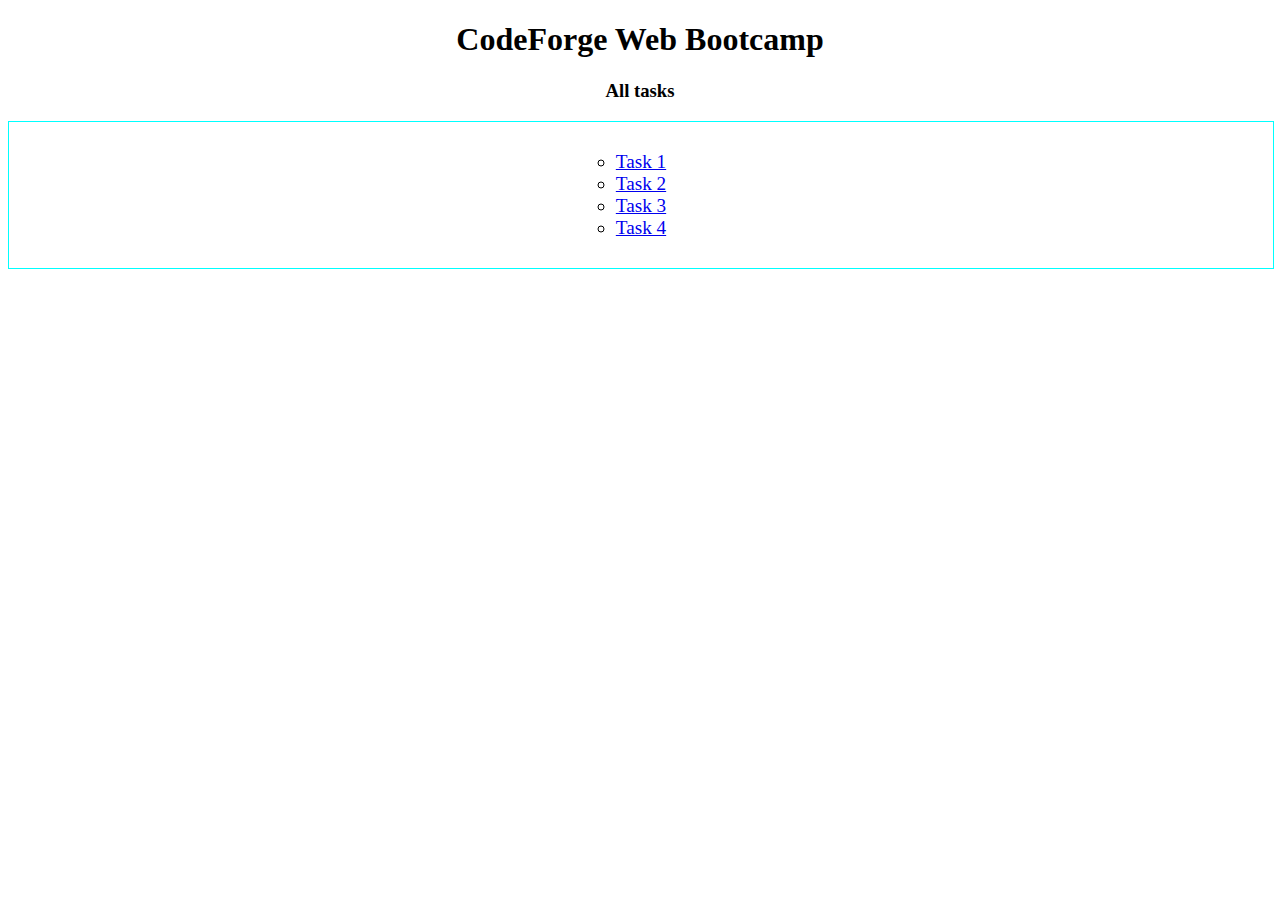
<file: index.html>
<!DOCTYPE html>
<html lang="en">
<head>
    <meta charset="UTF-8">
    <meta http-equiv="X-UA-Compatible" content="IE=edge">
    <meta name="viewport" content="width=device-width, initial-scale=1.0">
    <title>CodeForge</title>
    <link rel="stylesheet" href="style.css">
</head>
<body>
  <h1>CodeForge Web Bootcamp</h1>
  <h3>All tasks</h3>
  <div class="circle">
      <ul type="circle">
          <li><a href="https://sree077.github.io/CodeForge/task1/">Task 1</a></li>
          <li><a href="https://sree077.github.io/CodeForge/task2/">Task 2</a></li>
          <li><a href="https://sree077.github.io/CodeForge/task3/">Task 3</a></li>
          <li><a href="https://sree077.github.io/CodeForge/task4/">Task 4</a></li>
        </ul> 
  </div>
    </body>
</html>
</file>
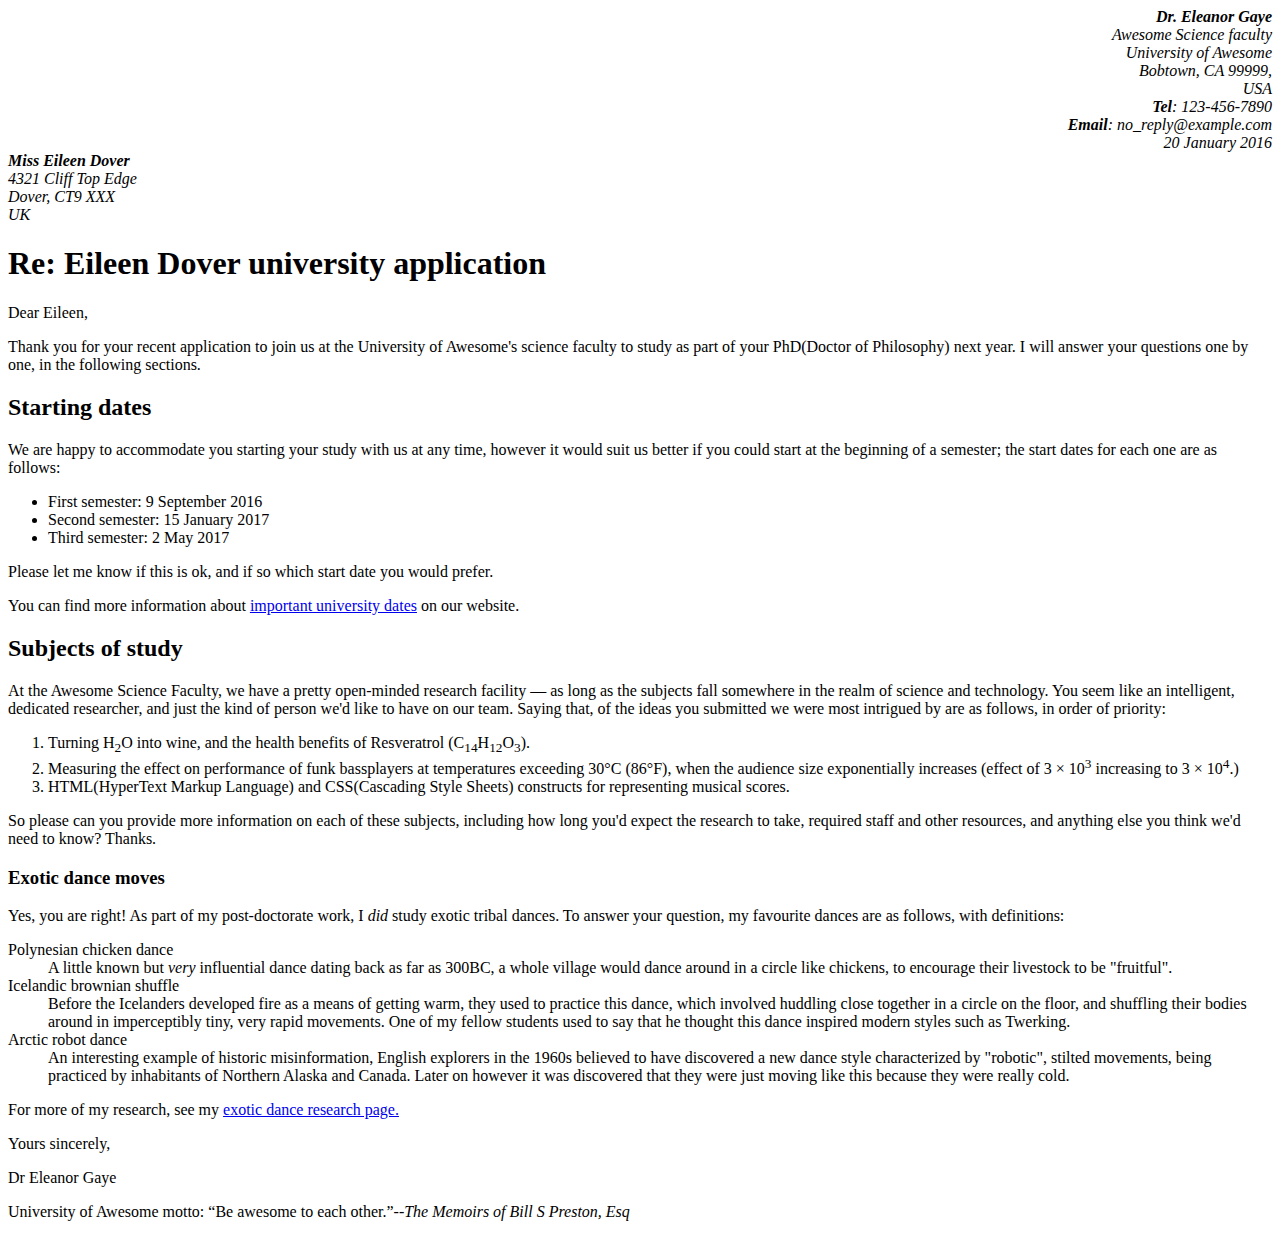
<file: task1/index.html>
<!DOCTYPE html>
<html lang="en">
<head>
    <meta charset="UTF-8">
    <meta http-equiv="X-UA-Compatible" content="IE=edge">
    <meta name="viewport" content="width=device-width, initial-scale=1.0">
    <title>Document</title>
</head>
<body>
<address align="right">
<strong>
  <em>Dr. Eleanor Gaye
  </strong><br>
Awesome Science faculty<br>
University of Awesome<br>
Bobtown, CA 99999,<br>
USA<br>
<strong>Tel</strong>: 123-456-7890<br>
<strong>Email</strong>: no_reply@example.com<br>

<time class="sender-column" datetime="2016-01-20">20 January 2016</time>
</em></address>
<address>
<em><strong>Miss Eileen Dover</strong><br>
4321 Cliff Top Edge<br>
Dover, CT9 XXX<br>
UK</em>
</address>

<h1>Re: Eileen Dover university application</h1>

<p>Dear Eileen,</p>

<p>Thank you for your recent application to join us at the University of Awesome&apos;s science faculty to study as part of your <abbr>PhD</abbr>(Doctor of Philosophy) next year. I will answer your questions one by one, in the following sections.</p>

<h2>Starting dates</h2>

<p>We are happy to accommodate you starting your study with us at any time, however it would suit us better if you could start at the beginning of a semester; the start dates for each one are as follows:</p>
<ul>
<li>First semester: <time datetime="2016-09-09">9 September 2016</time></li>
<li>Second semester:<time datetime="2017-01-15"> 15 January 2017</time></li>
<li>Third semester: <time datetime="2017-05-02">2 May 2017</time></li>
</ul>
<p>Please let me know if this is ok, and if so which start date you would prefer.</p>

<p>You can find more information about <a href="http://example.com" title="university dates">important university dates</a> on our website.</p>

<h2>Subjects of study</h2>
<p>At the Awesome Science Faculty, we have a pretty open-minded research facility — as long as the subjects fall somewhere in the realm of science and technology. You seem like an intelligent, dedicated researcher, and just the kind of person we&apos;d like to have on our team. Saying that, of the ideas you submitted we were most intrigued by are as follows, in order of priority:</p>
<ol>
<li>Turning H<sub>2</sub>O into wine, and the health benefits of Resveratrol (C<sub>14</sub>H<sub>12</sub>O<sub>3</sub>).</li>
<li>Measuring the effect on performance of funk bassplayers at temperatures exceeding 30°C (86°F), when the audience size exponentially increases (effect of 3 × 10<sup>3</sup> increasing to 3 × 10<sup>4</sup>.)</li>
<li><abbr>HTML</abbr>(HyperText Markup Language) and <abbr>CSS</abbr>(Cascading Style Sheets) constructs for representing musical scores.</li>
</ol>
<p>So please can you provide more information on each of these subjects, including how long you'd expect the research to take, required staff and other resources, and anything else you think we'd need to know? Thanks.</p>

<h3>Exotic dance moves</h3>

<p>Yes, you are right! As part of my post-doctorate work, I <em>did</em> study exotic tribal dances. To answer your question, my favourite dances are as follows, with definitions:</p>

<dl>
<dt>Polynesian chicken dance</dt>
<dd>A little known but <em>very</em> influential dance dating back as far as <abbr>300BC</abbr>, a whole village would dance around in a circle like chickens, to encourage their livestock to be &quot;fruitful&quot;.</dd>
<dt>Icelandic brownian shuffle</dt>
<dd>Before the Icelanders developed fire as a means of getting warm, they used to practice this dance, which involved huddling close together in a circle on the floor, and shuffling their bodies around in imperceptibly tiny, very rapid movements. One of my fellow students used to say that he thought this dance inspired modern styles such as Twerking.</dd>
<dt>Arctic robot dance</dt>
<dd>An interesting example of historic misinformation, English explorers in the 1960s believed to have discovered a new dance style characterized by &quot;robotic&quot;, stilted movements, being practiced by inhabitants of Northern Alaska and Canada. Later on however it was discovered that they were just moving like this because they were really cold.</dd>
</dl>
<p>For more of my research, see my <a href="http://example.com" title="my research">exotic dance research page.</a></p>

<p>Yours sincerely,</p>
<p>Dr Eleanor Gaye</p>
<p>University of Awesome motto: <q>Be awesome to each other.</q><cite>--The Memoirs of Bill S Preston, Esq</cite>
</body>
</html>
</file>
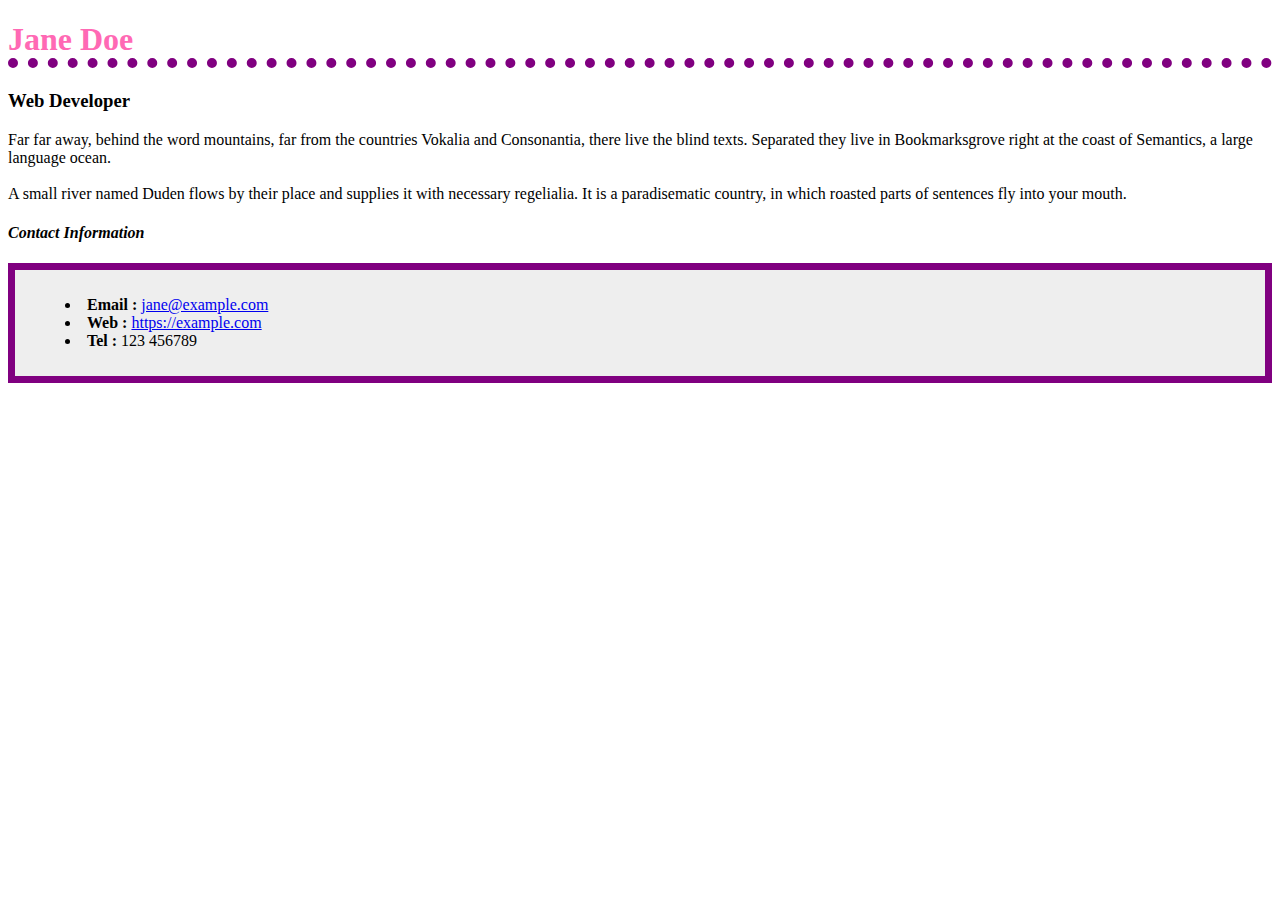
<file: task2/index.html>
<!DOCTYPE html>
<html lang="en">
<head>
  <meta charset="UTF-8" />
  <meta name="viewport" content="width=device-width" />
  <title>formatting a biography</title>
  <style>
      h1 {
    color: hotpink;
    border-bottom: 10px dotted purple;
}

h2 {
    font-style: italic;
}

.contact {
    background-color: #eeeeee;
    border: 7.5px solid purple;
    padding: 10px;
    list-style-position:inside ;
}

.contact a:hover {
    color: green;
}

    </style>
</head>
<body>
  <h1>Jane Doe</h1>
  <h3>Web Developer</h3>
  <div class="Details">
    <p>Far far away, behind the word mountains, far from the countries Vokalia and Consonantia, there live the blind texts. Separated they live in Bookmarksgrove right at the coast of Semantics, a large language ocean.
    <br>
      <br>
      A small river named Duden flows by their place and supplies it with necessary regelialia. It is a paradisematic country, in which roasted parts of sentences fly into your mouth.</p>
  </div>
      <h4>
        <i>Contact Information</i>
      </h4>
      <div class="contact ">
        <ul>
        <li><strong>Email : </strong><a href="jane@example.com">jane@example.com</a></li>
         <li><strong>Web  : </strong><a href="https://example.com">https://example.com</a></li>
        <li><strong>Tel   : </strong>123 456789</li>
      </ul>
      </div>
</body>
</html>
</file>
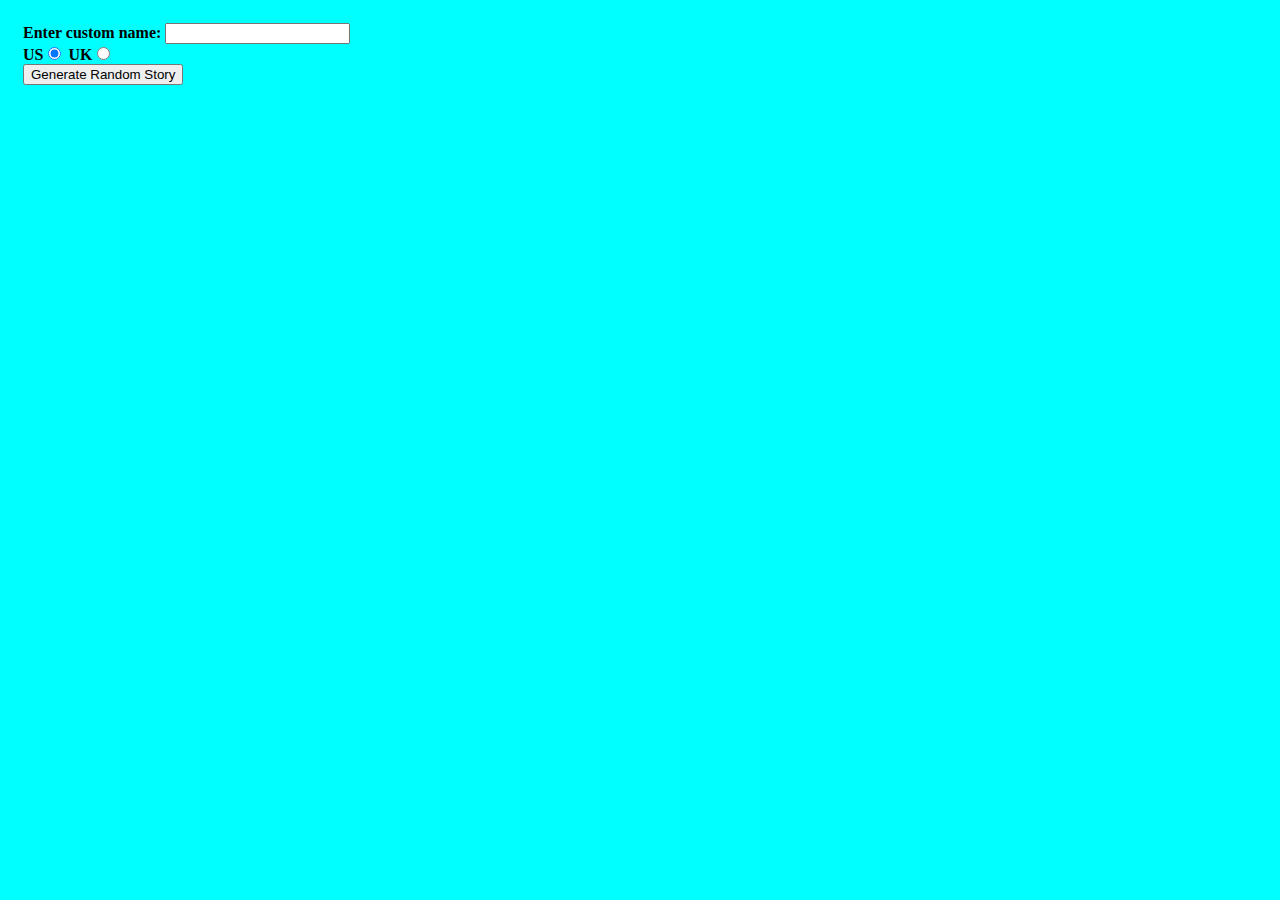
<file: task3/index.html>
<!DOCTYPE html>
<html lang="en-us">
  <head>
    <meta charset="utf-8">
    <meta http-equiv="X-UA-Compatible" content="IE=edge,chrome=1">
    <meta name="viewport" content="width=device-width">
    <title>Silly Story Generator</title>
    <style>

   body{
    padding: 15px;
    background-color: cyan;
}
label{
    font-weight: bold;
}
.name{
    padding: 15px;
}
.choose{
    padding: 15px;
}
.button{
    padding-left: 15px;
}
p{
    background-color: burlywood;
    padding-left: 15px;
}

    </style>
  </head>
  <body>
    <div>
      <label for="customname">Enter custom name:</label>
      <input id="customname" type="text" placeholder="">
    </div>
    <div>
      <label for="us">US</label><input id="us" type="radio" name="ukus" value="us" checked>
      <label for="uk">UK</label><input id="uk" type="radio" name="ukus" value="uk">
    </div>
    <div>
      <button class="randomize">Generate Random Story</button>
    </div>
    <p class="story"></p>
  </body>
  <script src="main.js"></script>
</html>
</file>
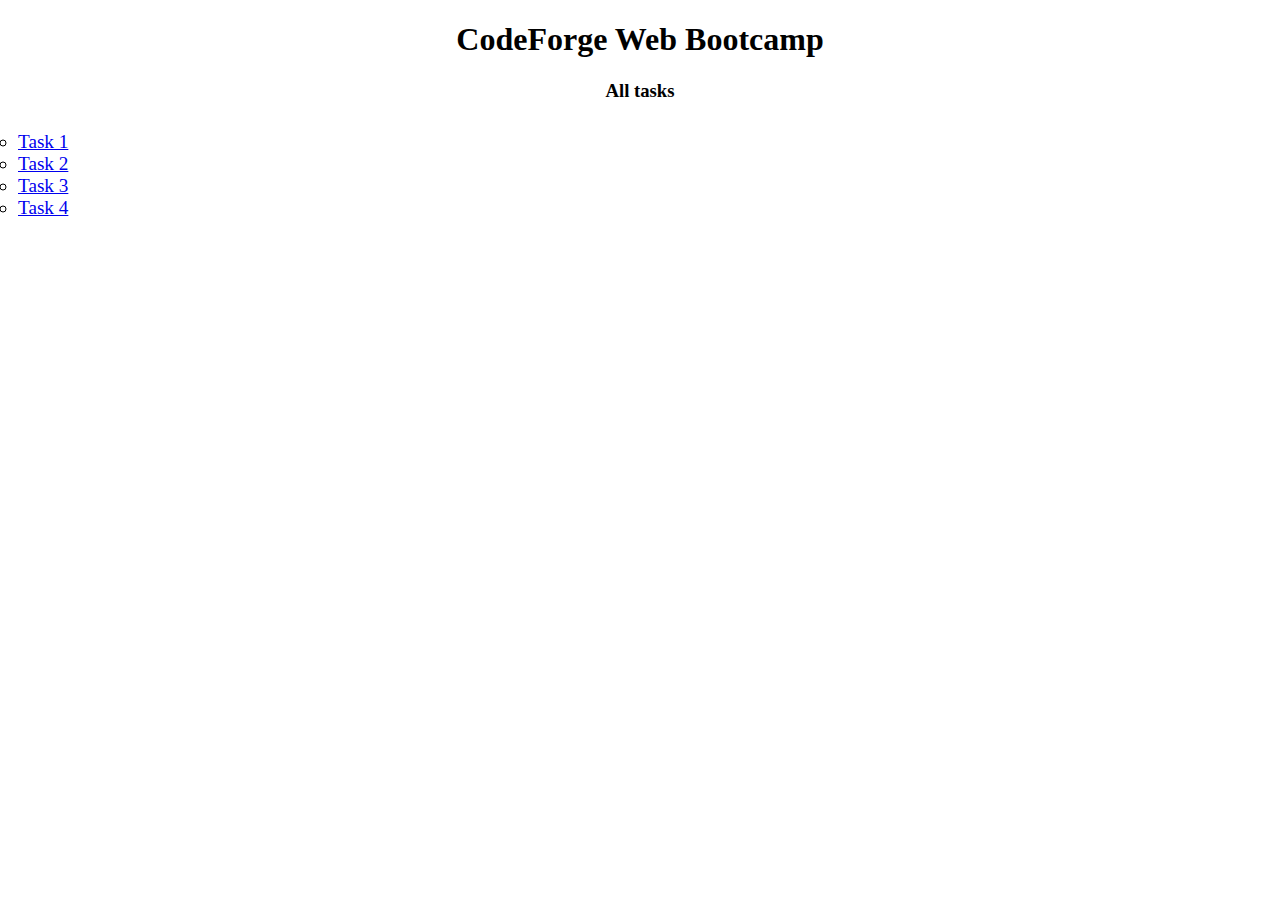
<file: basic.html>
<!DOCTYPE html>
<html lang="en">
<head>
    <meta charset="UTF-8">
    <meta http-equiv="X-UA-Compatible" content="IE=edge">
    <meta name="viewport" content="width=device-width, initial-scale=1.0">
    <title>CodeForge</title>
    <link rel="stylesheet" href="style.css">
</head>
<body>
  <h1>CodeForge Web Bootcamp</h1>
  <h3>All tasks</h3>
  <div>
      <ul type="circle" >
          <li><a href="https://sree077.github.io/CodeForge/task1/">Task 1</a></li>
          <li><a href="https://sree077.github.io/CodeForge/task2/">Task 2</a></li>
          <li><a href="https://sree077.github.io/CodeForge/task3/">Task 3</a></li>
          <li><a href="https://sree077.github.io/CodeForge/task4/">Task 4</a></li>
        </ul> 
  </div>
    </body>
</html>
</file>
<file: style.css>
h1,h3{
    text-align: center;

}
.circle{
    display: flex;
    justify-content: center;
    align-items: center;
    width: 100%;
    border: 1px solid;
    border-color: aqua;
}
ul {
    
    padding: 10px;
    font-size: 1.2em;
}
</file>
